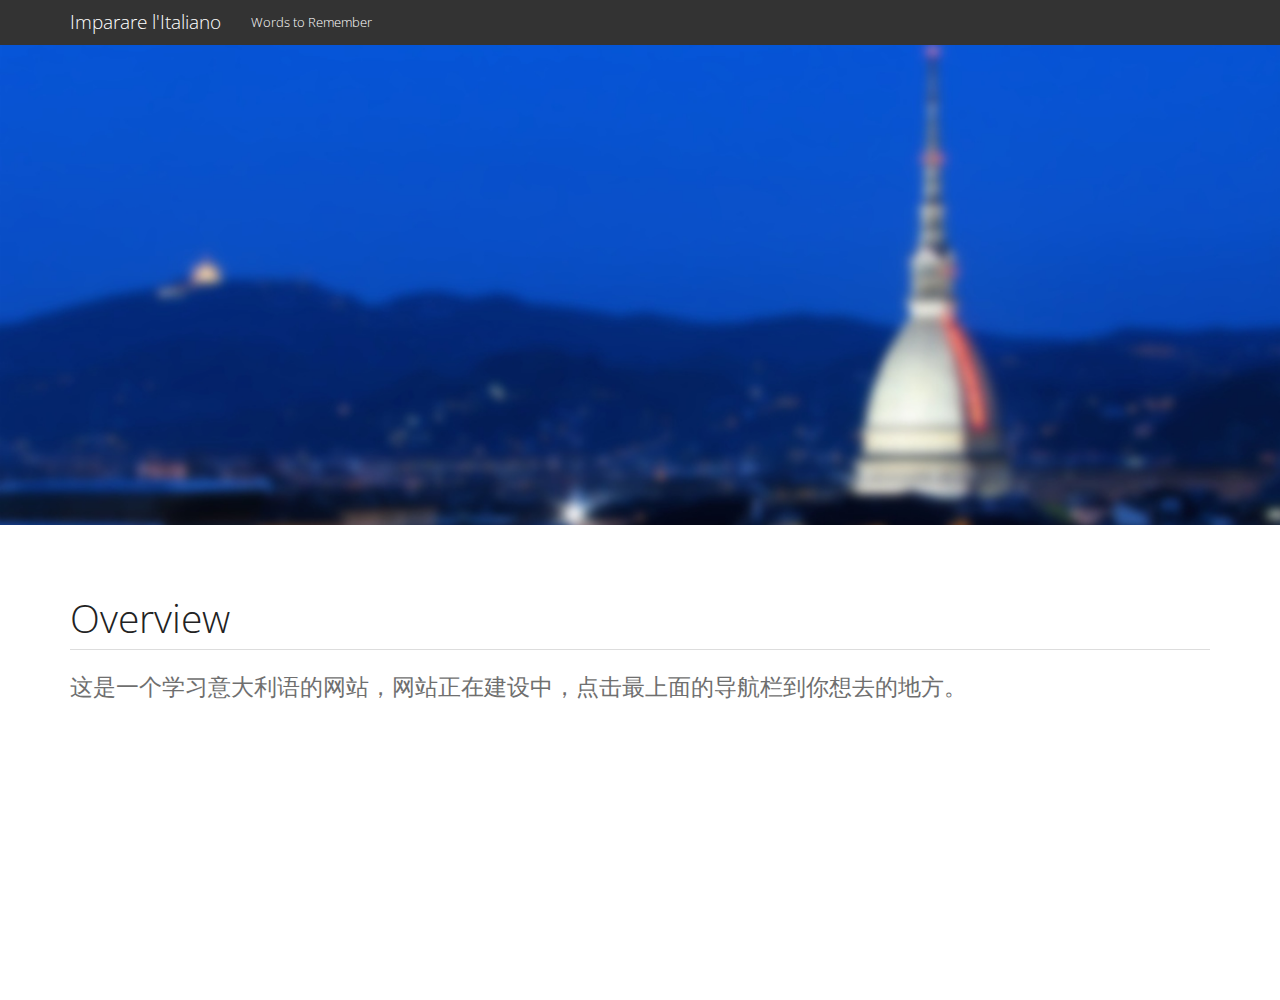
<file: index.html>
<!DOCTYPE html>
<!--[if lt IE 7]>      <html class="no-js lt-ie9 lt-ie8 lt-ie7"> <![endif]-->
<!--[if IE 7]>         <html class="no-js lt-ie9 lt-ie8"> <![endif]-->
<!--[if IE 8]>         <html class="no-js lt-ie9"> <![endif]-->
<!--[if gt IE 8]><!--> <html class="no-js"> <!--<![endif]-->
    <head>
        <meta charset="utf-8">
        <meta http-equiv="X-UA-Compatible" content="IE=edge,chrome=1">
        <title>homepage | Imparare l'Italiano</title>
        <meta name="description" content="Website for learning Italian.">
        <meta name="keywords" content="Learning, Italian, Personal, Words">
        <meta name="viewport" content="width=device-width, initial-scale=1">

        <link rel="stylesheet" href="/css/bootstrap.min.css">
        <link rel="stylesheet" href="/css/main.css">
        <script src="/js/vendor/modernizr-2.6.2-respond-1.1.0.min.js"></script>
    </head>
    <body>
        <!--[if lt IE 7]>
            <p class="browsehappy">You are using an <strong>outdated</strong> browser. Please <a href="http://browsehappy.com/">upgrade your browser</a> to improve your experience.</p>
        <![endif]-->

        <!-- Nav Bar
==================================================== -->
<div class="navbar navbar-default navbar-fixed-top">
  <div class="container">

    <div class="navbar-header">
      <a href="http://it.yuz.me" class="navbar-brand">Imparare l'Italiano</a>
      <button class="navbar-toggle" type="button" data-toggle="collapse" data-target=".navbar-collapse">
        <span class="sr-only">Toggle navigation</span>
        <span class="icon-bar"></span>
        <span class="icon-bar"></span>
        <span class="icon-bar"></span>
      </button>
    </div>

    <div class="navbar-collapse collapse" id="navbar-main">
      <ul class="nav navbar-nav">
        
          <li class="inactive">
            <a href="/words">
              Words to Remember
            </a>
          </li>
        
      </ul>
    </div>

  </div><!-- container -->
</div><!-- navbar -->

<!-- my header
==================================================== -->
<div id="skrollr-body">

<div class="yzj-header" id="content">
  <div class="container" data-0="opacity: 1" data-100="opacity: 0">
    <h1 class="fade-in one">homepage</h1>
    <h3 class="fade-in two"><a data-scroll href="#startHere"><span class="glyphicon glyphicon-circle-arrow-down"></span></a></h3>
  </div>
</div>

<div class="container" id="startHere">

<h1 id="overview" class="page-header" >Overview</h1>
<p class="lead">这是一个学习意大利语的网站，网站正在建设中，点击最上面的导航栏到你想去的地方。</p>

</div>

</div>

        <script src="/js/vendor/jquery-1.11.0.min.js"></script>
        <script src="/js/vendor/waypoints.min.js"></script>
        <script src="/js/vendor/bootstrap.min.js"></script>
        <script src="/js/vendor/skrollr.min.js"></script>
        <script src="/js/vendor/smooth-scroll.js"></script>
        <script src="/js/main.js"></script>
    </body>
</html>
</file>
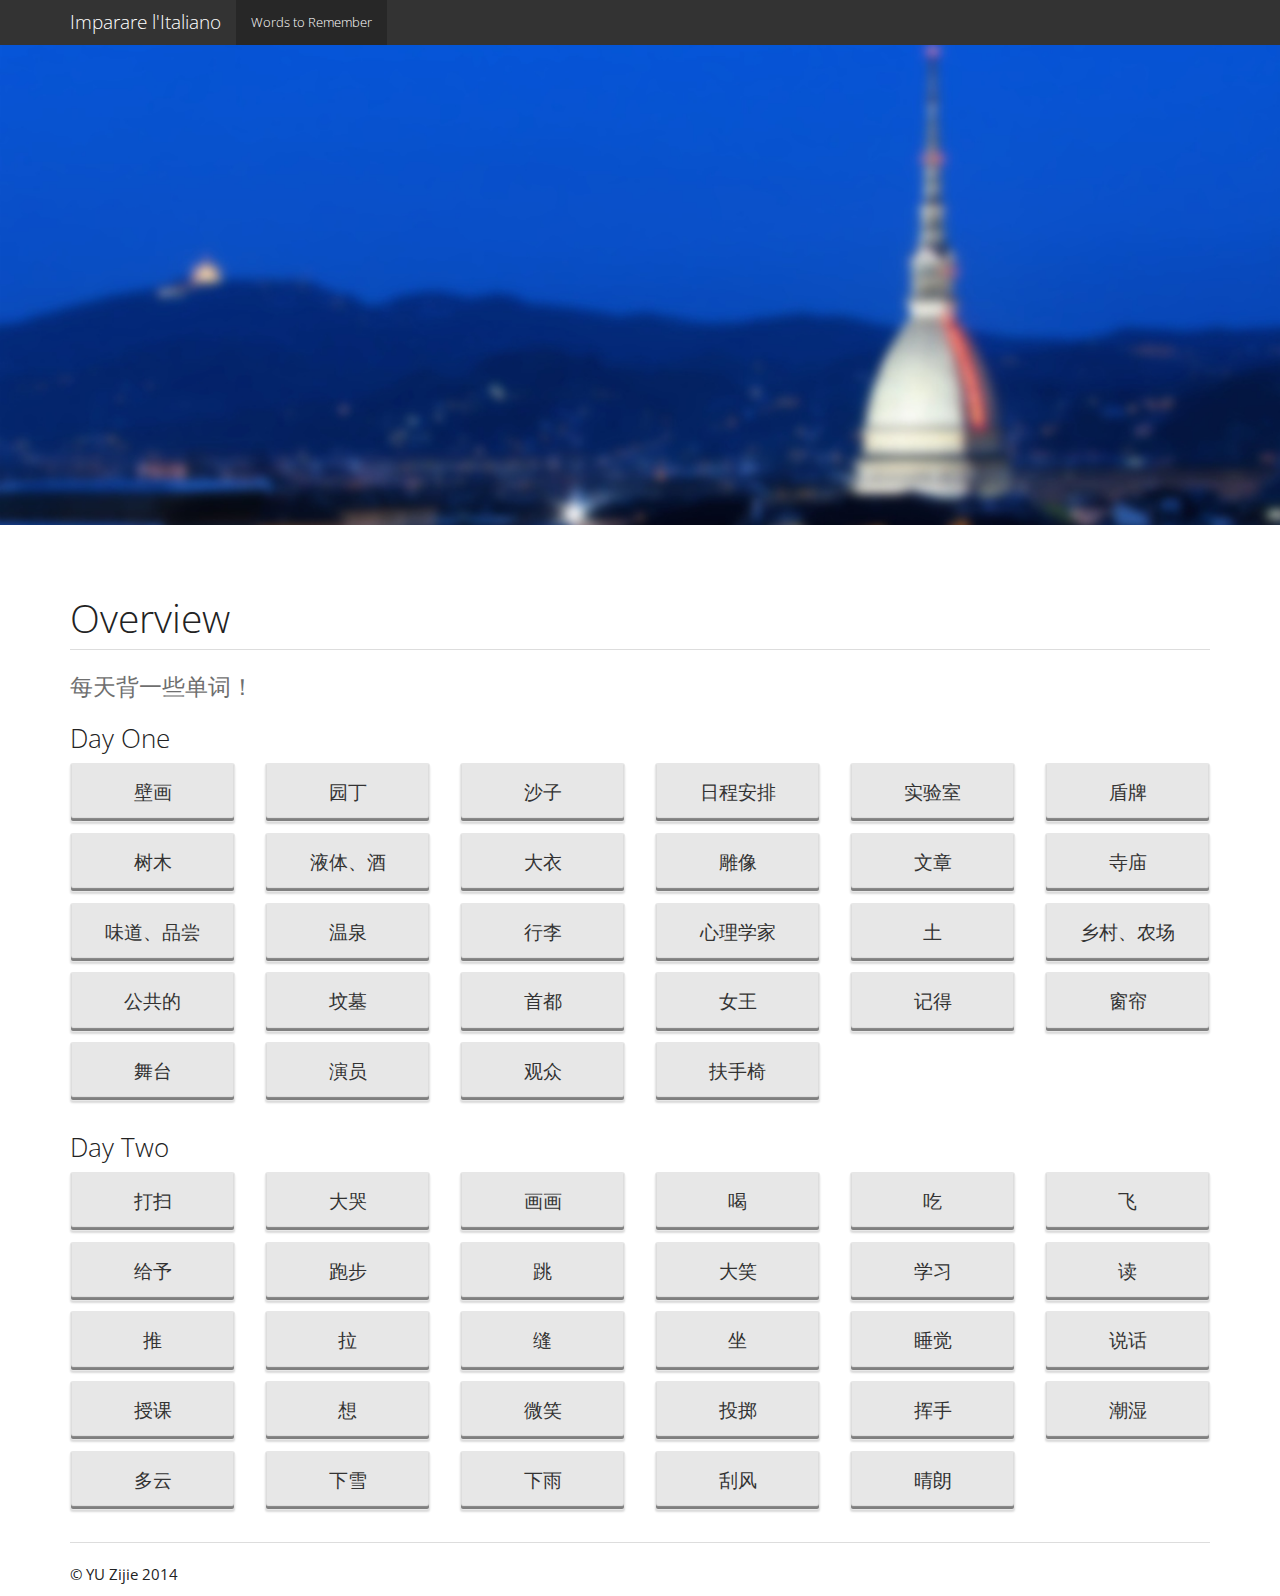
<file: words/index.html>
<!DOCTYPE html>
<!--[if lt IE 7]>      <html class="no-js lt-ie9 lt-ie8 lt-ie7"> <![endif]-->
<!--[if IE 7]>         <html class="no-js lt-ie9 lt-ie8"> <![endif]-->
<!--[if IE 8]>         <html class="no-js lt-ie9"> <![endif]-->
<!--[if gt IE 8]><!--> <html class="no-js"> <!--<![endif]-->
    <head>
        <meta charset="utf-8">
        <meta http-equiv="X-UA-Compatible" content="IE=edge,chrome=1">
        <title>Words to Remember | Imparare l'Italiano</title>
        <meta name="description" content="Website for learning Italian.">
        <meta name="keywords" content="Learning, Italian, Personal, Words">
        <meta name="viewport" content="width=device-width, initial-scale=1">

        <link rel="stylesheet" href="/css/bootstrap.min.css">
        <link rel="stylesheet" href="/css/main.css">
        <script src="/js/vendor/modernizr-2.6.2-respond-1.1.0.min.js"></script>
    </head>
    <body>
        <!--[if lt IE 7]>
            <p class="browsehappy">You are using an <strong>outdated</strong> browser. Please <a href="http://browsehappy.com/">upgrade your browser</a> to improve your experience.</p>
        <![endif]-->

        <!-- Skrollr-body
==================================================== -->
<div id="skrollr-body">

<!-- Nav Bar
==================================================== -->
<div class="navbar navbar-default navbar-fixed-top">
  <div class="container">

    <div class="navbar-header">
      <a href="http://it.yuz.me" class="navbar-brand">Imparare l'Italiano</a>
      <button class="navbar-toggle" type="button" data-toggle="collapse" data-target=".navbar-collapse">
        <span class="sr-only">Toggle navigation</span>
        <span class="icon-bar"></span>
        <span class="icon-bar"></span>
        <span class="icon-bar"></span>
      </button>
    </div>

    <div class="navbar-collapse collapse" id="navbar-main">
      <ul class="nav navbar-nav">
        
          <li class="active">
            <a href="/words">
              Words to Remember
            </a>
          </li>
        
      </ul>
    </div>

  </div><!-- container -->
</div><!-- navbar -->

<!-- Side MENU!!!!
==================================================== -->
<div id="sidebar" class="menu-sidebar hidden-print off-canvas" role="complementary">
  <a role="button" href="#sidebar" class="btn menu-link menu-toggle">
    MENU <span class="glyphicon glyphicon-th-list"></span>
  </a>
  <div class="sidebar-shadow"></div>
  <ul class="nav">
    <span class="title">Content</span>
    
      <li>
        <a class="menu-toggle" href="#One">
          <span class="glyphicon glyphicon-bookmark"></span>&nbsp;
          Day One
        </a>
      </li>
    
      <li>
        <a class="menu-toggle" href="#Two">
          <span class="glyphicon glyphicon-bookmark"></span>&nbsp;
          Day Two
        </a>
      </li>
    
  </ul>
</div>

<!-- my header
==================================================== -->
<div class="yzj-header" id="content">
  <div class="container" data-0="opacity: 1" data-100="opacity: 0">
    <h1 class="fade-in one">Words to Remember</h1>
    <h3 class="fade-in two">
      <a data-scroll href="#startHere">
        <span class="glyphicon glyphicon-circle-arrow-down"></span>
      </a>
    </h3>
  </div>
</div>

<!-- main content
==================================================== -->
<div class="container off-canvas main-content">

  <div class="row">
    <div class="col-xs-12 col-sm-12" id="startHere">
      <h1 id="overview" class="page-header">Overview</h1>
<p class="lead">每天背一些单词！</p>
<h3 id="One">Day One</h3>
<div class="row">

<div class="col-6 col-xs-6 col-sm-4 col-md-3 col-lg-2">



<p><a role="button" class="btn btn-default btn-lg yzj-btn" data-container="body" data-toggle="popover" data-content="affresco" href="javascript: void(0)">壁画</a></p>



</div>
<div class="col-6 col-xs-6 col-sm-4 col-md-3 col-lg-2">



<p><a role="button" class="btn btn-default btn-lg yzj-btn" data-container="body" data-toggle="popover" data-content="giardiniere" href="javascript: void(0)">园丁</a></p>



</div>
<div class="col-6 col-xs-6 col-sm-4 col-md-3 col-lg-2">



<p><a role="button" class="btn btn-default btn-lg yzj-btn" data-container="body" data-toggle="popover" data-content="sabbia" href="javascript: void(0)">沙子</a></p>



</div>
<div class="col-6 col-xs-6 col-sm-4 col-md-3 col-lg-2">



<p><a role="button" class="btn btn-default btn-lg yzj-btn" data-container="body" data-toggle="popover" data-content="agenda" href="javascript: void(0)">日程安排</a></p>



</div>
<div class="col-6 col-xs-6 col-sm-4 col-md-3 col-lg-2">



<p><a role="button" class="btn btn-default btn-lg yzj-btn" data-container="body" data-toggle="popover" data-content="laboratorio" href="javascript: void(0)">实验室</a></p>



</div>
<div class="col-6 col-xs-6 col-sm-4 col-md-3 col-lg-2">



<p><a role="button" class="btn btn-default btn-lg yzj-btn" data-container="body" data-toggle="popover" data-content="scudo" href="javascript: void(0)">盾牌</a></p>



</div>
<div class="col-6 col-xs-6 col-sm-4 col-md-3 col-lg-2">



<p><a role="button" class="btn btn-default btn-lg yzj-btn" data-container="body" data-toggle="popover" data-content="albero" href="javascript: void(0)">树木</a></p>



</div>
<div class="col-6 col-xs-6 col-sm-4 col-md-3 col-lg-2">



<p><a role="button" class="btn btn-default btn-lg yzj-btn" data-container="body" data-toggle="popover" data-content="liquore" href="javascript: void(0)">液体、酒</a></p>



</div>
<div class="col-6 col-xs-6 col-sm-4 col-md-3 col-lg-2">



<p><a role="button" class="btn btn-default btn-lg yzj-btn" data-container="body" data-toggle="popover" data-content="soprabito" href="javascript: void(0)">大衣</a></p>



</div>
<div class="col-6 col-xs-6 col-sm-4 col-md-3 col-lg-2">



<p><a role="button" class="btn btn-default btn-lg yzj-btn" data-container="body" data-toggle="popover" data-content="statua" href="javascript: void(0)">雕像</a></p>



</div>
<div class="col-6 col-xs-6 col-sm-4 col-md-3 col-lg-2">



<p><a role="button" class="btn btn-default btn-lg yzj-btn" data-container="body" data-toggle="popover" data-content="articolo" href="javascript: void(0)">文章</a></p>



</div>
<div class="col-6 col-xs-6 col-sm-4 col-md-3 col-lg-2">



<p><a role="button" class="btn btn-default btn-lg yzj-btn" data-container="body" data-toggle="popover" data-content="tempio" href="javascript: void(0)">寺庙</a></p>



</div>
<div class="col-6 col-xs-6 col-sm-4 col-md-3 col-lg-2">



<p><a role="button" class="btn btn-default btn-lg yzj-btn" data-container="body" data-toggle="popover" data-content="assaggiare" href="javascript: void(0)">味道、品尝</a></p>



</div>
<div class="col-6 col-xs-6 col-sm-4 col-md-3 col-lg-2">



<p><a role="button" class="btn btn-default btn-lg yzj-btn" data-container="body" data-toggle="popover" data-content="terme" href="javascript: void(0)">温泉</a></p>



</div>
<div class="col-6 col-xs-6 col-sm-4 col-md-3 col-lg-2">



<p><a role="button" class="btn btn-default btn-lg yzj-btn" data-container="body" data-toggle="popover" data-content="bagaglio" href="javascript: void(0)">行李</a></p>



</div>
<div class="col-6 col-xs-6 col-sm-4 col-md-3 col-lg-2">



<p><a role="button" class="btn btn-default btn-lg yzj-btn" data-container="body" data-toggle="popover" data-content="psicologo" href="javascript: void(0)">心理学家</a></p>



</div>
<div class="col-6 col-xs-6 col-sm-4 col-md-3 col-lg-2">



<p><a role="button" class="btn btn-default btn-lg yzj-btn" data-container="body" data-toggle="popover" data-content="terra" href="javascript: void(0)">土</a></p>



</div>
<div class="col-6 col-xs-6 col-sm-4 col-md-3 col-lg-2">



<p><a role="button" class="btn btn-default btn-lg yzj-btn" data-container="body" data-toggle="popover" data-content="campagna" href="javascript: void(0)">乡村、农场</a></p>



</div>
<div class="col-6 col-xs-6 col-sm-4 col-md-3 col-lg-2">



<p><a role="button" class="btn btn-default btn-lg yzj-btn" data-container="body" data-toggle="popover" data-content="pubblico" href="javascript: void(0)">公共的</a></p>



</div>
<div class="col-6 col-xs-6 col-sm-4 col-md-3 col-lg-2">



<p><a role="button" class="btn btn-default btn-lg yzj-btn" data-container="body" data-toggle="popover" data-content="tomba" href="javascript: void(0)">坟墓</a></p>



</div>
<div class="col-6 col-xs-6 col-sm-4 col-md-3 col-lg-2">



<p><a role="button" class="btn btn-default btn-lg yzj-btn" data-container="body" data-toggle="popover" data-content="capitale" href="javascript: void(0)">首都</a></p>



</div>
<div class="col-6 col-xs-6 col-sm-4 col-md-3 col-lg-2">



<p><a role="button" class="btn btn-default btn-lg yzj-btn" data-container="body" data-toggle="popover" data-content="regina" href="javascript: void(0)">女王</a></p>



</div>
<div class="col-6 col-xs-6 col-sm-4 col-md-3 col-lg-2">



<p><a role="button" class="btn btn-default btn-lg yzj-btn" data-container="body" data-toggle="popover" data-content="ricordare" href="javascript: void(0)">记得</a></p>



</div>
<div class="col-6 col-xs-6 col-sm-4 col-md-3 col-lg-2">



<p><a role="button" class="btn btn-default btn-lg yzj-btn" data-container="body" data-toggle="popover" data-content="sipario" href="javascript: void(0)">窗帘</a></p>



</div>
<div class="col-6 col-xs-6 col-sm-4 col-md-3 col-lg-2">



<p><a role="button" class="btn btn-default btn-lg yzj-btn" data-container="body" data-toggle="popover" data-content="palco/palcoscenico" href="javascript: void(0)">舞台</a></p>



</div>
<div class="col-6 col-xs-6 col-sm-4 col-md-3 col-lg-2">



<p><a role="button" class="btn btn-default btn-lg yzj-btn" data-container="body" data-toggle="popover" data-content="attore" href="javascript: void(0)">演员</a></p>



</div>
<div class="col-6 col-xs-6 col-sm-4 col-md-3 col-lg-2">



<p><a role="button" class="btn btn-default btn-lg yzj-btn" data-container="body" data-toggle="popover" data-content="spettatore" href="javascript: void(0)">观众</a></p>



</div>
<div class="col-6 col-xs-6 col-sm-4 col-md-3 col-lg-2">



<p><a role="button" class="btn btn-default btn-lg yzj-btn" data-container="body" data-toggle="popover" data-content="poltrone" href="javascript: void(0)">扶手椅</a></p>



</div>

</div>

<h3 id="Two">Day Two</h3>
<div class="row">

<div class="col-6 col-xs-6 col-sm-4 col-md-3 col-lg-2">



<p><a role="button" class="btn btn-default btn-lg yzj-btn" data-container="body" data-toggle="popover" data-content="pulire" href="javascript: void(0)">打扫</a></p>



</div>
<div class="col-6 col-xs-6 col-sm-4 col-md-3 col-lg-2">



<p><a role="button" class="btn btn-default btn-lg yzj-btn" data-container="body" data-toggle="popover" data-content="piangere" href="javascript: void(0)">大哭</a></p>



</div>
<div class="col-6 col-xs-6 col-sm-4 col-md-3 col-lg-2">



<p><a role="button" class="btn btn-default btn-lg yzj-btn" data-container="body" data-toggle="popover" data-content="disegnare" href="javascript: void(0)">画画</a></p>



</div>	
<div class="col-6 col-xs-6 col-sm-4 col-md-3 col-lg-2">



<p><a role="button" class="btn btn-default btn-lg yzj-btn" data-container="body" data-toggle="popover" data-content="bere" href="javascript: void(0)">喝</a></p>



</div>
<div class="col-6 col-xs-6 col-sm-4 col-md-3 col-lg-2">



<p><a role="button" class="btn btn-default btn-lg yzj-btn" data-container="body" data-toggle="popover" data-content="mangiare" href="javascript: void(0)">吃</a></p>



</div>
<div class="col-6 col-xs-6 col-sm-4 col-md-3 col-lg-2">



<p><a role="button" class="btn btn-default btn-lg yzj-btn" data-container="body" data-toggle="popover" data-content="volare" href="javascript: void(0)">飞</a></p>



</div>
<div class="col-6 col-xs-6 col-sm-4 col-md-3 col-lg-2">



<p><a role="button" class="btn btn-default btn-lg yzj-btn" data-container="body" data-toggle="popover" data-content="dare" href="javascript: void(0)">给予</a></p>



</div>
<div class="col-6 col-xs-6 col-sm-4 col-md-3 col-lg-2">



<p><a role="button" class="btn btn-default btn-lg yzj-btn" data-container="body" data-toggle="popover" data-content="correre" href="javascript: void(0)">跑步</a></p>



</div>
<div class="col-6 col-xs-6 col-sm-4 col-md-3 col-lg-2">



<p><a role="button" class="btn btn-default btn-lg yzj-btn" data-container="body" data-toggle="popover" data-content="saltare" href="javascript: void(0)">跳</a></p>



</div>
<div class="col-6 col-xs-6 col-sm-4 col-md-3 col-lg-2">



<p><a role="button" class="btn btn-default btn-lg yzj-btn" data-container="body" data-toggle="popover" data-content="ridere" href="javascript: void(0)">大笑</a></p>



</div>
<div class="col-6 col-xs-6 col-sm-4 col-md-3 col-lg-2">



<p><a role="button" class="btn btn-default btn-lg yzj-btn" data-container="body" data-toggle="popover" data-content="imparare" href="javascript: void(0)">学习</a></p>



</div>
<div class="col-6 col-xs-6 col-sm-4 col-md-3 col-lg-2">



<p><a role="button" class="btn btn-default btn-lg yzj-btn" data-container="body" data-toggle="popover" data-content="leggere" href="javascript: void(0)">读</a></p>



</div>
<div class="col-6 col-xs-6 col-sm-4 col-md-3 col-lg-2">



<p><a role="button" class="btn btn-default btn-lg yzj-btn" data-container="body" data-toggle="popover" data-content="spingere" href="javascript: void(0)">推</a></p>



</div>
<div class="col-6 col-xs-6 col-sm-4 col-md-3 col-lg-2">



<p><a role="button" class="btn btn-default btn-lg yzj-btn" data-container="body" data-toggle="popover" data-content="tirare" href="javascript: void(0)">拉</a></p>



</div>
<div class="col-6 col-xs-6 col-sm-4 col-md-3 col-lg-2">



<p><a role="button" class="btn btn-default btn-lg yzj-btn" data-container="body" data-toggle="popover" data-content="cucire" href="javascript: void(0)">缝</a></p>



</div>
<div class="col-6 col-xs-6 col-sm-4 col-md-3 col-lg-2">



<p><a role="button" class="btn btn-default btn-lg yzj-btn" data-container="body" data-toggle="popover" data-content="sedere" href="javascript: void(0)">坐</a></p>



</div>
<div class="col-6 col-xs-6 col-sm-4 col-md-3 col-lg-2">



<p><a role="button" class="btn btn-default btn-lg yzj-btn" data-container="body" data-toggle="popover" data-content="dormire" href="javascript: void(0)">睡觉</a></p>



</div>
<div class="col-6 col-xs-6 col-sm-4 col-md-3 col-lg-2">



<p><a role="button" class="btn btn-default btn-lg yzj-btn" data-container="body" data-toggle="popover" data-content="parlare" href="javascript: void(0)">说话</a></p>



</div>
<div class="col-6 col-xs-6 col-sm-4 col-md-3 col-lg-2">



<p><a role="button" class="btn btn-default btn-lg yzj-btn" data-container="body" data-toggle="popover" data-content="insegnare" href="javascript: void(0)">授课</a></p>



</div>
<div class="col-6 col-xs-6 col-sm-4 col-md-3 col-lg-2">



<p><a role="button" class="btn btn-default btn-lg yzj-btn" data-container="body" data-toggle="popover" data-content="pensare" href="javascript: void(0)">想</a></p>



</div>
<div class="col-6 col-xs-6 col-sm-4 col-md-3 col-lg-2">



<p><a role="button" class="btn btn-default btn-lg yzj-btn" data-container="body" data-toggle="popover" data-content="sorridere" href="javascript: void(0)">微笑</a></p>



</div>
<div class="col-6 col-xs-6 col-sm-4 col-md-3 col-lg-2">



<p><a role="button" class="btn btn-default btn-lg yzj-btn" data-container="body" data-toggle="popover" data-content="lanciare" href="javascript: void(0)">投掷</a></p>



</div>
<div class="col-6 col-xs-6 col-sm-4 col-md-3 col-lg-2">



<p><a role="button" class="btn btn-default btn-lg yzj-btn" data-container="body" data-toggle="popover" data-content="fare un cenno" href="javascript: void(0)">挥手</a></p>



</div>
<div class="col-6 col-xs-6 col-sm-4 col-md-3 col-lg-2">



<p><a role="button" class="btn btn-default btn-lg yzj-btn" data-container="body" data-toggle="popover" data-content="afoso" href="javascript: void(0)">潮湿</a></p>



</div>
<div class="col-6 col-xs-6 col-sm-4 col-md-3 col-lg-2">



<p><a role="button" class="btn btn-default btn-lg yzj-btn" data-container="body" data-toggle="popover" data-content="nuvoloso" href="javascript: void(0)">多云</a></p>



</div>
<div class="col-6 col-xs-6 col-sm-4 col-md-3 col-lg-2">



<p><a role="button" class="btn btn-default btn-lg yzj-btn" data-container="body" data-toggle="popover" data-content="nevica" href="javascript: void(0)">下雪</a></p>



</div>
<div class="col-6 col-xs-6 col-sm-4 col-md-3 col-lg-2">



<p><a role="button" class="btn btn-default btn-lg yzj-btn" data-container="body" data-toggle="popover" data-content="piove" href="javascript: void(0)">下雨</a></p>



</div>
<div class="col-6 col-xs-6 col-sm-4 col-md-3 col-lg-2">



<p><a role="button" class="btn btn-default btn-lg yzj-btn" data-container="body" data-toggle="popover" data-content="<a href='javascript: void(0)' data-toggle='modal' data-target='#vento'>vento &nbsp;<span class='glyphicon glyphicon-pencil'></span></a>">刮风</a></p>



</div>
<div class="col-6 col-xs-6 col-sm-4 col-md-3 col-lg-2">



<p><a role="button" class="btn btn-default btn-lg yzj-btn" data-container="body" data-toggle="popover" data-content="soleggiato" href="javascript: void(0)">晴朗</a></p>



</div>

</div>
    </div><!-- col-xs-12 col-sm-9 -->
  </div><!--/row-->

<hr>

<footer>
  <p>© YU Zijie 2014</p>
</footer>

</div><!-- container -->
<!-- End of main content
==================================================== -->
</div><!-- skrollr-body -->

<!-- Bootstrap Modal
==================================================== -->


<div class="modal fade" id="vento" tabindex="-1" role="dialog" aria-labelledby="myModalLabel" aria-hidden="true">
  <div class="modal-dialog">
    <div class="modal-content">
      <div class="modal-header">
        <button type="button" class="close" data-dismiss="modal" aria-hidden="true">&times;</button>
        <h4 class="modal-title" id="myModalLabel">例句</h4>
      </div>
      <div class="modal-body">
        <h2 id="-">刮风了。</h2>
<h3 id="c-vento-">C&#39;è vento.</h3>

      </div>
    </div>
  </div>
</div>



        <script src="/js/vendor/jquery-1.11.0.min.js"></script>
        <script src="/js/vendor/waypoints.min.js"></script>
        <script src="/js/vendor/bootstrap.min.js"></script>
        <script src="/js/vendor/skrollr.min.js"></script>
        <script src="/js/vendor/smooth-scroll.js"></script>
        <script src="/js/main.js"></script>
    </body>
</html>
</file>
<file: css/main.css>
/*
 * Style my header
 * --------------------------------------------------
 */
.yzj-header {
  height: 35em;
  padding-top: 12em;
  margin-bottom: 2em;
  background-image: url("../img/headerbg.jpg");
  background-size: cover;
  color: #fff;
  text-align: center;
  text-shadow: 0px 4px 3px rgba(0,0,0,0.4),
               0px 8px 13px rgba(0,0,0,0.1),
               0px 18px 23px rgba(0,0,0,0.1)
}

.yzj-header h1 {
  font-size: 4em;
  margin-bottom: 1em;
}

.yzj-header a {
  color: white;
}

/*
 * Style nav bar
 * --------------------------------------------------
 */
.navbar-fixed-top {
  position: absolute;
}

/*
 * Style my custom button
 * --------------------------------------------------
 */
.yzj-btn.btn-lg {
  display: block;
  margin: auto;
  width: 100%;
  padding-left: 0;
  padding-right: 0;
}

.yzj-btn.btn-lg {
  -webkit-box-shadow: inset 0px -3px 1px rgba(0, 0, 0, 0.45), 0px 2px 2px rgba(0, 0, 0, 0.15);
  -moz-box-shadow: inset 0px -3px 1px rgba(0, 0, 0, 0.45), 0px 2px 2px rgba(0, 0, 0, 0.15);
  box-shadow: inset 0px -3px 1px rgba(0, 0, 0, 0.45), 0px 2px 2px rgba(0, 0, 0, 0.15);
  -webkit-border-radius: 3px;
  -moz-border-radius: 3px;
  border-radius: 3px;
}

.yzj-btn.btn-default,
.yzj-btn.btn-default:hover,
.yzj-btn.btn-default:focus,
.yzj-btn.btn-default:active {
  border-color: transparent;
}

/*
 * Style popover
 * --------------------------------------------------
 */
.popover-content {
  font-size: 1.5em
}

.popover-content a {
  color: white;
}

.popover-content a:hover {
  text-decoration: none;
}

/*
 * Default fonts
 * --------------------------------------------------
 */
body, h1, h2, h3, h4, h5, h6, .h1, .h2, .h3, .h4, .h5, .h6 {
  font-family: "Open Sans","Helvetica Neue",Helvetica,Arial,"Hiragino Sans GB","STHeiti","Microsoft YaHei","WenQuanYi Micro Hei",SimSun,sans-serif;
}

/*
 * Tring to solve BS3 Modal bug
 * --------------------------------------------------
 */
.modal {
  position: fixed;
  top: 3%;
  right: 3%;
  left: 3%;
  width: auto;
  margin: 0;
}

.modal-body {
  height: 60%;
  max-height: 350px;
  padding: 15px;
  overflow-y: auto;
  -webkit-overflow-scrolling: touch;
}

.modal-content {
  border-radius: 6px;
}

/*
 * Fade in effect
 * --------------------------------------------------
 */
@-webkit-keyframes fadeIn { from { opacity:0; } to { opacity:1; } }
@-moz-keyframes fadeIn { from { opacity:0; } to { opacity:1; } }
@keyframes fadeIn { from { opacity:0; } to { opacity:1; } }
 
.fade-in {
    opacity:0;  /* make things invisible upon start */
    -webkit-animation:fadeIn ease-in 1;
    -moz-animation:fadeIn ease-in 1;
    animation:fadeIn ease-in 1;
 
    -webkit-animation-fill-mode:forwards;
    -moz-animation-fill-mode:forwards;
    animation-fill-mode:forwards;
 
    -webkit-animation-duration:1s;
    -moz-animation-duration:1s;
    animation-duration:1s;
}
 
.fade-in.one {
    -webkit-animation-delay: 0.7s;
    -moz-animation-delay: 0.7s;
    animation-delay: 0.7s;
}
 
.fade-in.two {
    -webkit-animation-delay: 1.2s;
    -moz-animation-delay:1.2s;
    animation-delay: 1.2s;
}
 
.fade-in.three {
    -webkit-animation-delay: 1.6s;
    -moz-animation-delay: 1.6s;
    animation-delay: 1.6s;
}

/*
 * Off Canvas
 * --------------------------------------------------
 */
.menu-sidebar {
  position: fixed;
  top: 0;
  bottom: 0;
  width: 15em;
  right: -15em;
  height: 100%;
  z-index: 999;
  background: url("../img/bg-sidebar.jpg");
  text-align: center;
}

.menu-link {
  position: absolute;
  top: 90%;
  left: -6em;
}

.sidebar-shadow {
  display: block;
  background-color: white;
  width: 0.5em;
  height: 100%;
  float: left;
  margin: 0;
  border-top-right-radius: 4px;
  border-bottom-right-radius: 4px;
  box-shadow: 10px 0 8px -2px #111;
}

#sidebar span.title {
  text-transform: uppercase;
  color: white;
  font-weight: bold;
  font-size: 2em;
  display: block;
  width: 100%;
  text-shadow: 0 1px 1px #000;
  margin-top: 10px;
  margin-bottom: 10px;
}

#sidebar li a {
  font-size: 1em;
  color: hsl(80, 70%, 55%);
  text-shadow: 0 1px 1px #000;
}

#sidebar li a:hover, #sidebar li a:focus {
  background: transparent;
  color: white;
}

.off-canvas {
   -webkit-transform: translate(0px, 0px);
      -moz-transform: translate(0px, 0px);
       -ms-transform: translate(0px, 0px);
        -o-transform: translate(0px, 0px);
           transform: translate(0px, 0px);
  -webkit-transition: all .2s ease-out;
     -moz-transition: all .2s ease-out;
          transition: all .2s ease-out;
}

.menu-sidebar.off-canvas.active,
.main-content.off-canvas.active {
  -webkit-transform: translate(-15em, 0px);
     -moz-transform: translate(-15em, 0px);
      -ms-transform: translate(-15em, 0px);
       -o-transform: translate(-15em, 0px);
          transform: translate(-15em, 0px);
}

/*
 * Style Sidebar button
 * --------------------------------------------------
 */
#sidebar .btn {
  font-size: 1em;
  background-color: #3498DB;
  border-bottom: 5px solid #2980B9;
  text-shadow: 0px -2px #2980B9;
  padding: 6px 10px;
  border-radius: 8px;
  color: #FFF;
  text-decoration: none;
  -webkit-box-shadow:0 4px 5px rgba(0,0,0,.3);
     -moz-box-shadow:0 4px 5px rgba(0,0,0,.3);
          box-shadow:0 4px 5px rgba(0,0,0,.3);
  transition: all 0.1s;
  -webkit-transition: all 0.1s;
}

#sidebar .btn:active {
  transform: translate(0px,2px);
  -webkit-transform: translate(0px,2px);
  -webkit-box-shadow:0 2px 3px rgba(0,0,0,.3);
     -moz-box-shadow:0 2px 3px rgba(0,0,0,.3);
          box-shadow:0 2px 3px rgba(0,0,0,.3);
}
</file>
